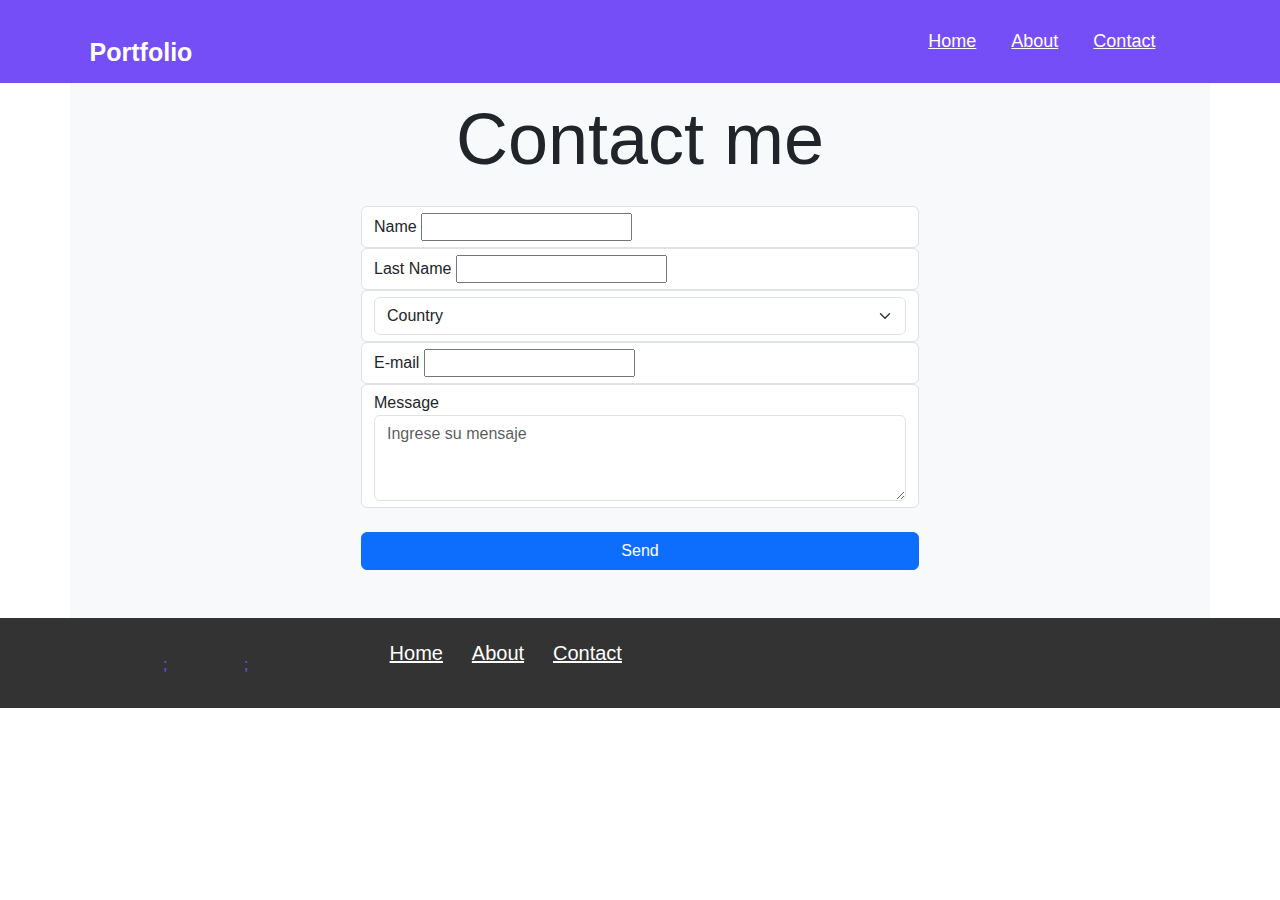
<file: contact/contact.html>
<!DOCTYPE html>
<html lang="es">
<head>
    <meta charset="UTF-8">
    <meta name="viewport" content="width=device-width, initial-scale=1.0">
    <title>Contact </title>
    <link rel="stylesheet" href="style.css">
    <link href="https://cdn.jsdelivr.net/npm/bootstrap@5.3.3/dist/css/bootstrap.min.css" rel="stylesheet" integrity="sha384-QWTKZyjpPEjISv5WaRU9OFeRpok6YctnYmDr5pNlyT2bRjXh0JMhjY6hW+ALEwIH" crossorigin="anonymous"></head>
    
</head>
<body>
    


    <header class="header">
        <a href="../index.html" class="logo">Portfolio</a>
        <nav class="navbar">
            <a href="../index.html" style="--i:12;" class="active">Home</a>
            <a href="#" style="--i:13;">About</a>
            <a href="../contact/contact.html" style="--i:14;">Contact</a>
            </nav>

    </header>
    <div class="container bg-light mt-5 py-5">
      <!--formulario-->
      <section id="form-wrapper">
        <form action="#" novalidate id="form-contact">
            <h2 class="display-2 text-center mb-4 mx-auto">Contact me</h2>
            
            <!-- campos -->
            <div class="col-6 mx-auto">
               
            <div class="form-control">
                <label for="nombre">Name</label>
                <input type="text" name="nombre" required id="nombre">
            </div>
            </div>
            <div class="col-6 mx-auto">
               
            <div class="form-control">
                <label for="apellido">Last Name</label>
                <input type="text" name="apellido" required id="apellido">
            </div>
            </div>
            <div class="col-6 mx-auto">
               
            <div class="form-control">
                <select name="country" id="country" class="form-select">
                    <option value="">Country</option>
                    <option value="AR">Argentina</option>
                    <option value="ES">España</option>
                    <option value="PY">Paraguay</option>
                    <option value="EU">Estados Unidos</option>
                    <option value="CO">Colombia</option>
                    <option value="UR">Uruguay</option>
                    <option value="Bo">Bolivia</option>
                    <option value="PE">Peru</option>
                    <option value="BR">Brasil</option>
                </select>
            </div>
            </div>
            <div class="col-6 mx-auto">
               
            <div class="form-control">
                <label for="correo">E-mail</label>
                <input type="email" name="correo" required id="correo">
            </div>
            </div>
            <div class="col-6 mx-auto">
               
            <div class="form-control">
                <label for="mensaje">Message</label>
                <textarea class="form-control" id="mensaje" rows="3" placeholder="Ingrese su mensaje"></textarea>
                         
            </div>
            </div>
            <!--boton de envio-->
            <div class="text-center">
                <button type="submit" class="btn btn-primary mt-4 col-6">Send</button>
            </div>
            


        </form>

      </section>

    </div>
    <footer>
        <nav class="menu">            
        <a href="../index.html">Home</a>;
        <a href="#">About</a>;
        <a href="./contact.html">Contact</a>
        </nav>
    </footer>
    
<script src="https://cdn.jsdelivr.net/npm/@popperjs/core@2.11.8/dist/umd/popper.min.js" integrity="sha384-I7E8VVD/ismYTF4hNIPjVp/Zjvgyol6VFvRkX/vR+Vc4jQkC+hVqc2pM8ODewa9r" crossorigin="anonymous"></script>
<script src="https://cdn.jsdelivr.net/npm/bootstrap@5.3.3/dist/js/bootstrap.min.js" integrity="sha384-0pUGZvbkm6XF6gxjEnlmuGrJXVbNuzT9qBBavbLwCsOGabYfZo0T0to5eqruptLy" crossorigin="anonymous"></script>

</body>
</html>
</file>
<file: contact/style.css>
* {
    margin: 0;
    padding: 0;
    box-sizing:border-box;
    font-family: "Poppins", sans-serif;
}

:root {
    --primary-color : #fff;
    --secondary-color: #333;
    --main-color: #754ef7;
}


header{
    display: grid;
    gap: 10rem;
    grid-auto-rows: 10rem;
    grid-template-columns: repeat(auto-fill, minmax(15rem, 1fr));
    position: fixed;
    background-color: var(--main-color);
    color: var(--secondary-color);
    align-items: center;
    width: 100%;
    padding: 20px 7%;
    top: 0;
    left: 0;
    display: flex;
    z-index: 100;
}
.logo{
    display: grid;
    gap: 1rem;
    grid-auto-rows: 1rem;
    grid-template-columns: repeat(auto-fill, minmax(15rem, 1fr));
    color: var(--primary-color);
    font-size: 25px;
    font-weight: 600;
    margin-right: auto;
    cursor: default;
    
    text-decoration: none;
}
.navbar a {
    display: grid;
    gap: 1rem;
    grid-auto-rows: 1rem;
    grid-template-columns: repeat(auto-fill, minmax(15rem, 1fr));
    position: relative;
    display: inline-block;   
    font-size: 18px; 
    font-weight: 500;
    margin-right: 35px;
    color: var(--primary-color);
}


footer{
    display: grid;
    gap: 1rem;
    grid-auto-rows: 22rem;
    grid-template-columns: repeat(auto-fill, minmax(15rem, 1fr));
    position: fixed;
    background-color: var(--secondary-color);
    color: var(--main-color);
    align-items: center;
    width: 100%;
    padding: 20px 7%;
    display: flex;
    height: 10vh;
}

.menu a {
    display: grid;
    gap: 1rem;
    grid-auto-rows: 22rem;
    grid-template-columns: repeat(auto-fill, minmax(15rem, 1fr));
    position: relative;
    display: inline-block;
    font-size: 20px;
    font-weight: 300;
    margin-right: 20px;
    color: var(--primary-color);
    align-items: center;
    left: 300px;
    bottom: 10px;
}
</file>
